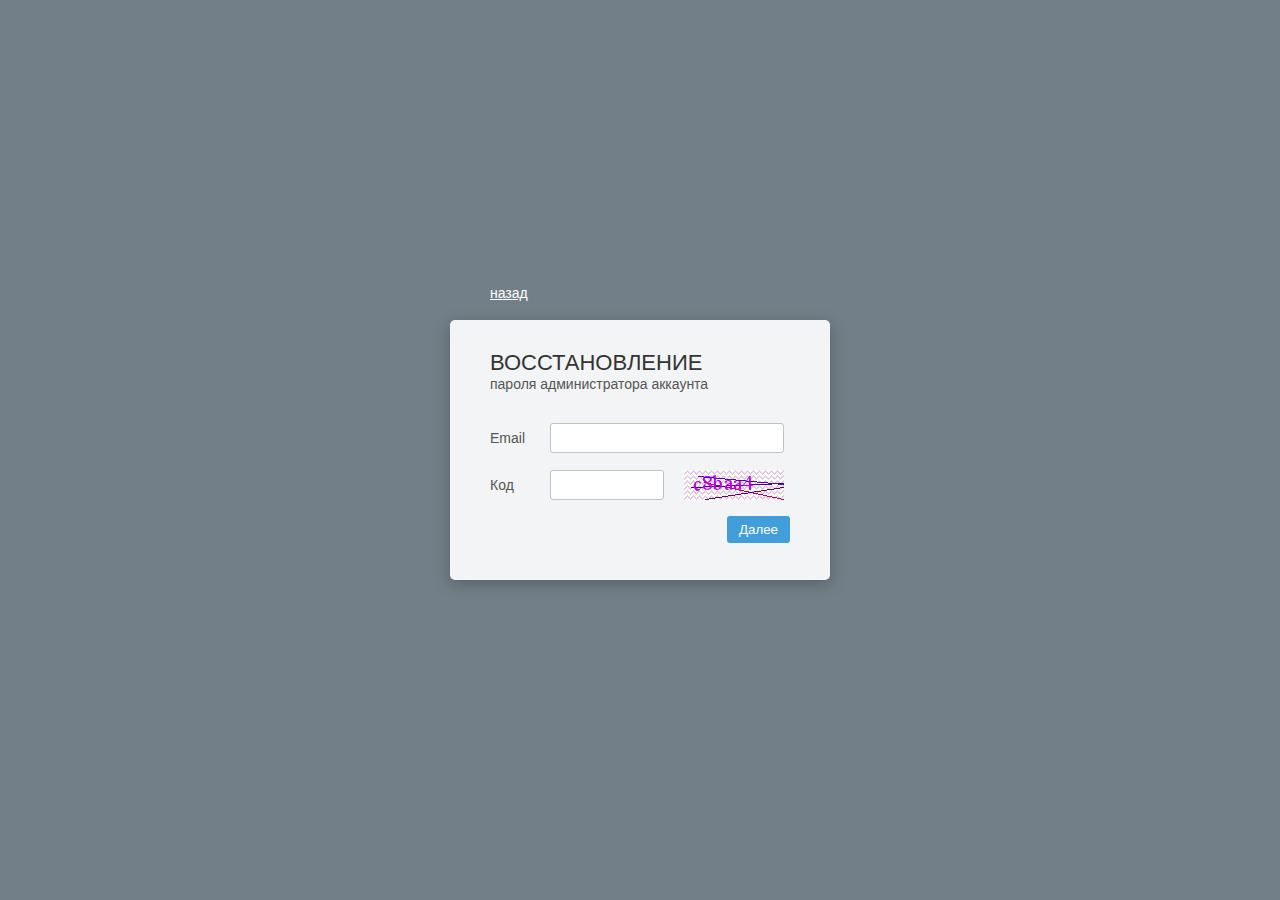
<file: login/passrem.php.html>
﻿<!DOCTYPE html PUBLIC "-//W3C//DTD XHTML 1.0 Transitional//EN" "http://www.w3.org/TR/xhtml1/DTD/xhtml1-transitional.dtd">
<title>Frontpad</title>
<meta http-equiv="Content-Type" content="text/html; charset=utf8">
<meta name="ROBOTS" content="NOINDEX, NOFOLLOW">
<head>
<script type="text/javascript" src="js/lib.js"></script>
<link rel="shortcut icon" type="image/x-icon" href="../favicon.ico">
<style>
body {width:100%; height:100%; margin:0px; font-family:Arial, Helvetica, sans-serif; font-size:14px; color:#555; background:#737f88;}
h1 {margin:0; font-size:22px; color:#333; font-weight:100; text-transform:uppercase;}
.enter_back {position:absolute; top:50%; left:50%; width:300px; height:20px; margin:-165px 0 0 -190px; padding:0 40px;}
.enter_back a {color:#fff;}
.enter_form {position:absolute; top:50%; left:50%; width:300px; height:200px; margin:-130px 0 0 -190px; padding:30px 40px; background:#f3f4f5; border-radius:5px; -moz-border-radius:5px; -webkit-border-radius:5px; -webkit-box-shadow: 0 4px 15px rgba(0,0,0,0.25); -moz-box-shadow: 0 4px 15px rgba(0,0,0,0.25); box-shadow: 0 4px 15px rgba(0,0,0,0.25);}
.enter_form a {font-size:13px; color:#676e75;}
.enter_error {position:absolute; top:50%; left:50%; width:300px; min-height:20px; margin:-240px 0 0 -190px; padding:0 40px; color:#fff; font-size:13px;}
.input {width:90%; margin:0; padding:6px 8px; font-size:14px; color:#444; border:1px solid #bdc3c7; border-radius:3px; -moz-border-radius:3px; -webkit-border-radius:3px;}
.input.code {width:40%;}
.code_img {width:100px; height:30px; margin:0 6px 0 0; cursor:pointer; float:right;}
.btn {margin:0; padding:6px 12px; color:#fff; font-weight:300; text-decoration:none; cursor:pointer; background:#429edb; border:none; border-radius:3px; -moz-border-radius:3px; -webkit-border-radius:3px;}
</style>
<script>
function codegen(id) {
	$("#"+id).attr("src","blocks/code/codegen.php?rand="+Math.random())
}
function action() {
	$("#status").html(""); document.getElementById('registrationForm').submit();
}
</script>
</head>
<body>
<div class="enter_bg">
<div class="enter_back"><a href="/login">назад</a></div>
<div class="enter_form">

	<table width='100%' height='100%' border='0' cellpadding='0' cellspacing='0'>
	<tr valign='top'><td colspan='3'><form action='' method='post'><h1>Восстановление</h1>пароля администратора аккаунта</form></td></tr>
	<tr><td align='left' width='60'>Email</td><td colspan='2'><input name='login' maxlength='50' class='input'></td></tr>
	<tr><td align='left' width='60'>Код</td><td colspan='2'><input name='passrem_code' maxlength='50' class='input code'> <img id='passrem_code' src='blocks/code/codegen.php?a1707169391=' onclick="codegen('passrem_code');" class='code_img'></td></tr>
	<tr valign='middle'><td colspan='3' align='right'><input type='submit' value='Далее' class='btn b'></form></td></tr>
	</table>
	</div>
</div>
</body>
</file>
